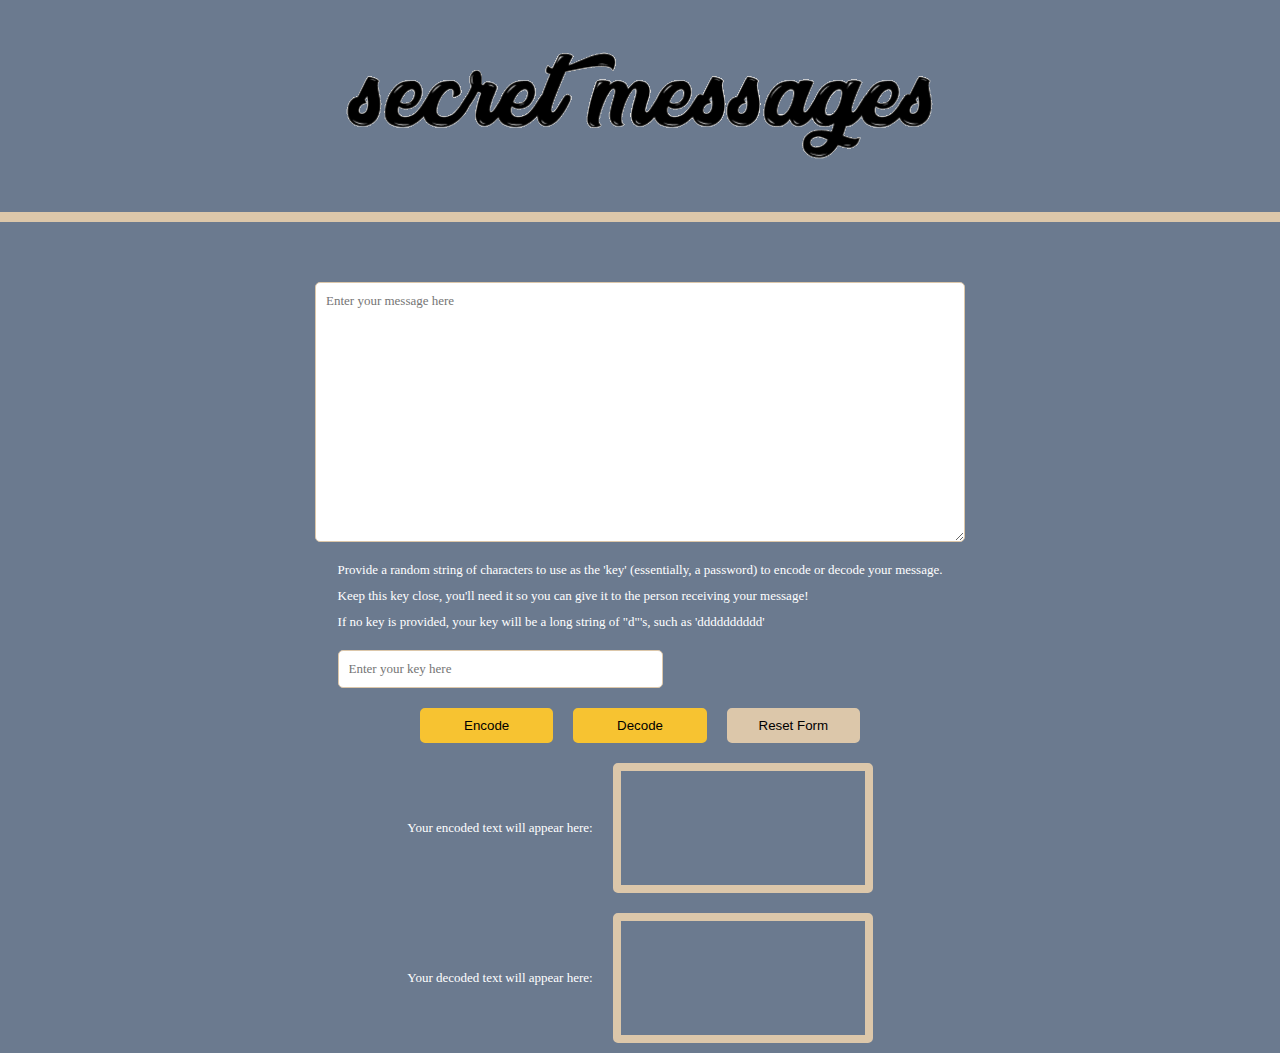
<file: exercism/javascript/simple-cipher/index.html>
<!doctype html>

<html lang="en">
<head>
  <meta charset="utf-8">
  <title>Send coded messages</title>
  <meta name="description" content="Send coded messages">
  <meta name="author" content="Sahar Bala">
  <link rel="stylesheet" href="simple-cipher.css">

</head>

<body>
    <script defer src="simple-cipher.js"></script>
    <div class="header">
        <div class="logo"><img src="logo.png"/></div>
    </div>
        <div class=inputs>
            <textarea name="message" id="message" placeholder="Enter your message here"></textarea>
            <span>
                <p>Provide a random string of characters to use as the 'key' (essentially, a password) to encode or decode your message.</p>
                <p>Keep this key close, you'll need it so you can give it to the person receiving your message!</p>
                <p>If no key is provided, your key will be a long string of "d"'s, such as 'dddddddddd'</p>
                <input name="key" type="text" id="key" placeholder="Enter your key here">
            </span>
        </div>
        <div class=buttons>
            <button onclick="encode()">Encode</button>
            <button onclick="decode()">Decode</button>
            <button class="reset" onclick="reset()">Reset Form</button>
        </div>
        <div class="encoded-output">
            <p>Your encoded text will appear here:</p>
            <div id="encode-wrapper">
                <p id="encode"></p>
            </div>
        </div>
        <div class="decoded-output">
            <p>Your decoded text will appear here:</p>
            <div id="decode-wrapper">
                <p id="decode"></p>
            </div>
        </div>
</body>
</file>
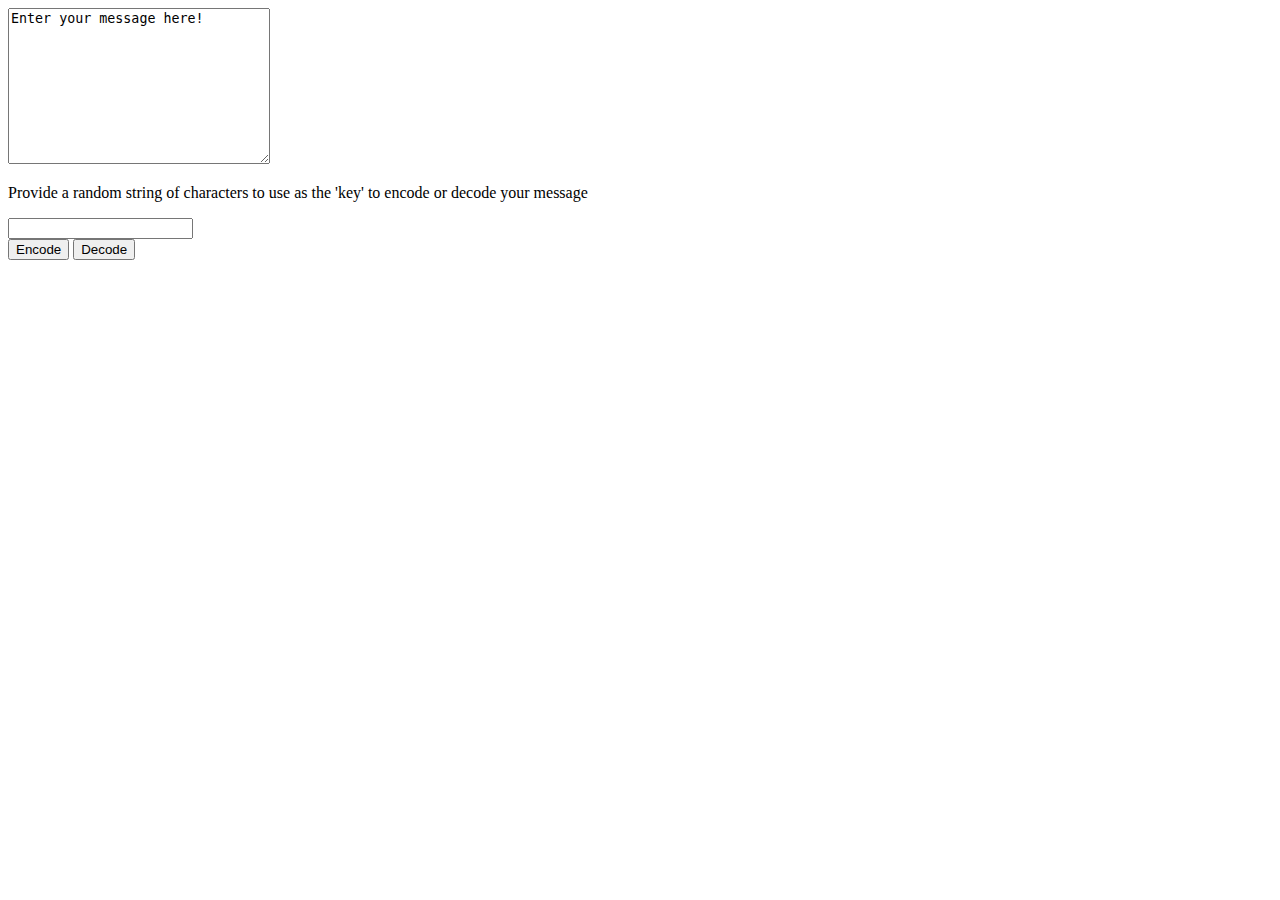
<file: exercism/javascript/simple-cipher/simple-cipher.html>
<!doctype html>

<html lang="en">
<head>
  <meta charset="utf-8">

  <title>Send coded messages</title>
  <meta name="description" content="Send coded messages">
  <meta name="author" content="Sahar Bala">

</head>

<body>
	<script defer src="simple-cipher.js"></script>
		<textarea name="message" rows="10" cols="30">Enter your message here!</textarea>
		<span>
			<p>Provide a random string of characters to use as the 'key' to encode or decode your message</p>
			<input name="key" type="text">
		</span>
	  	<br>
	  	<button onclick="Cipher.encode()">Encode</button>

	  	<button onclick="Cipher.decode()">Decode</button>
</body>
</file>
<file: exercism/javascript/simple-cipher/simple-cipher.css>
* {
  margin: 0;
  padding: 0;
  box-sizing: border-box;
}

body {
    background-color: #6B7A8F;
}

.header {
    position: relative;
    height: 25%;
    width: 100%;
    padding: 50px;
    background: #6B7A8F;
    margin-bottom: 50px;
    border-bottom: 10px solid #DCC7AA;
}

.logo {
    display: flex;
    justify-content: center;
}

img {
    height: 50%;
    width: 50%;
}

h1 {
    font-family: fantasy;
}

.inputs {
    display: flex;
    flex-flow: row-wrap;
    justify-content: center;
    flex-wrap: wrap;
    align-items: center;
}

#id {
    display: flex;
    align-items: center;
    justify-content: center;
}

.encoded-output, .decoded-output {
    display: flex;
    justify-content: center;
    align-items: center;
}

.buttons {
    display: flex;
    justify-content: center;
}


textarea {
    height: 20em;
    width: 50em;
    padding: 10px;
    margin: 10px;
    font-family: Tahoma;
    font-size: 13px;
    border-radius: 5px;
    border: solid 1px #DCC7AA;
}

input {
    padding: 10px;
    margin: 10px;
    font-family: Tahoma;
    width: 25em;
    border-radius: 5px;
    font-size: 13px;
    border: solid 1px #DCC7AA;
}

p {
    font-family: Tahoma;
    font-size: 13px;
    margin: 10px;
    color: white;
}

button {
    background-color: #F7C331;
    padding: 5px;
    margin: 10px;
    border-radius: 5px;
    width: 10em;
    color: #000000;
    border: 5px solid #F7C331;
}

button:hover {
    background-color: #6B7A8F;
    color: #000000;
    border: 5px solid #F7C331;
}

button:active {
    background-color: #6B7A8F;
    border: 5px solid #F7C331;
}

#encode, #decode {
    border: 8px solid #DCC7AA;
    height: 10em;
    width: 20em;
    border-radius: 5px;
}

.reset {
    background-color: #DCC7AA;
    border: 5px solid #DCC7AA;
    color: #000000;
}

.reset:hover {
    background-color: #6B7A8F;
    color: #000000;
    border: 5px solid #DCC7AA;
}

.reset:active {
    background-color: #6B7A8F;
    color: #000000;
    border: 5px solid #DCC7AA;
}
</file>
